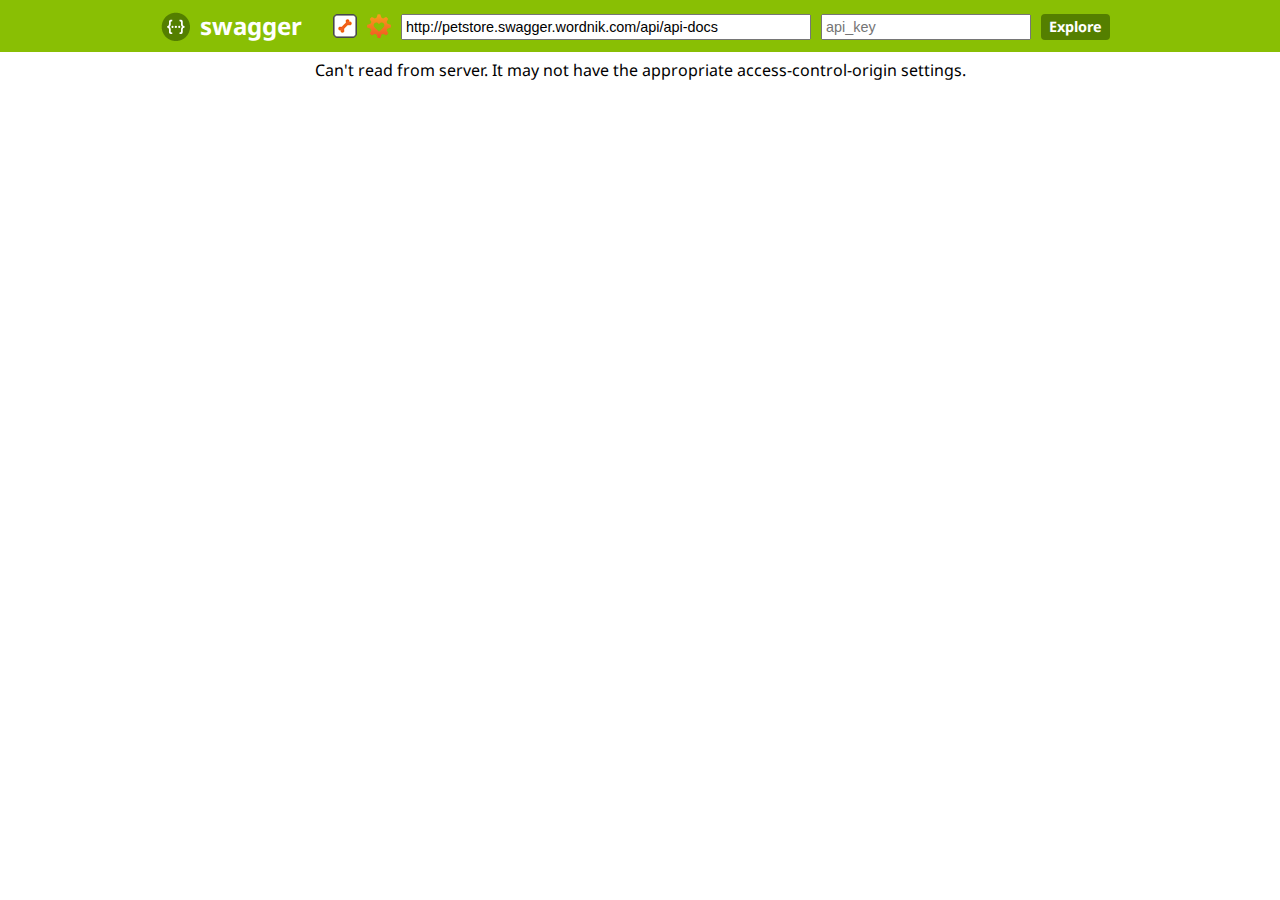
<file: src/main/webapp/bower_components/swagger-ui/dist/index.html>
<!DOCTYPE html>
<html>
<head>
  <title>Swagger UI</title>
  <link href='//fonts.googleapis.com/css?family=Droid+Sans:400,700' rel='stylesheet' type='text/css'/>
  <link href='css/reset.css' media='screen' rel='stylesheet' type='text/css'/>
  <link href='css/screen.css' media='screen' rel='stylesheet' type='text/css'/>
  <link href='css/reset.css' media='print' rel='stylesheet' type='text/css'/>
  <link href='css/screen.css' media='print' rel='stylesheet' type='text/css'/>
  <script type="text/javascript" src="lib/shred.bundle.js"></script>
  <script src='lib/jquery-1.8.0.min.js' type='text/javascript'></script>
  <script src='lib/jquery.slideto.min.js' type='text/javascript'></script>
  <script src='lib/jquery.wiggle.min.js' type='text/javascript'></script>
  <script src='lib/jquery.ba-bbq.min.js' type='text/javascript'></script>
  <script src='lib/handlebars-1.0.0.js' type='text/javascript'></script>
  <script src='lib/underscore-min.js' type='text/javascript'></script>
  <script src='lib/backbone-min.js' type='text/javascript'></script>
  <script src='lib/swagger.js' type='text/javascript'></script>
  <script src='swagger-ui.js' type='text/javascript'></script>
  <script src='lib/highlight.7.3.pack.js' type='text/javascript'></script>

  <!-- enabling this will enable oauth2 implicit scope support -->
  <script src='lib/swagger-oauth.js' type='text/javascript'></script>

  <script type="text/javascript">
    $(function () {
      window.swaggerUi = new SwaggerUi({
      url: "http://petstore.swagger.wordnik.com/api/api-docs",
      dom_id: "swagger-ui-container",
      supportedSubmitMethods: ['get', 'post', 'put', 'delete'],
      onComplete: function(swaggerApi, swaggerUi){
        log("Loaded SwaggerUI");

        if(typeof initOAuth == "function") {
          /*
          initOAuth({
            clientId: "your-client-id",
            realm: "your-realms",
            appName: "your-app-name"
          });
          */
        }
        $('pre code').each(function(i, e) {
          hljs.highlightBlock(e)
        });
      },
      onFailure: function(data) {
        log("Unable to Load SwaggerUI");
      },
      docExpansion: "none"
    });

    $('#input_apiKey').change(function() {
      var key = $('#input_apiKey')[0].value;
      log("key: " + key);
      if(key && key.trim() != "") {
        log("added key " + key);
        window.authorizations.add("key", new ApiKeyAuthorization("api_key", key, "query"));
      }
    })
    window.swaggerUi.load();
  });
  </script>
</head>

<body class="swagger-section">
<div id='header'>
  <div class="swagger-ui-wrap">
    <a id="logo" href="http://swagger.wordnik.com">swagger</a>
    <form id='api_selector'>
      <div class='input icon-btn'>
        <img id="show-pet-store-icon" src="images/pet_store_api.png" title="Show Swagger Petstore Example Apis">
      </div>
      <div class='input icon-btn'>
        <img id="show-wordnik-dev-icon" src="images/wordnik_api.png" title="Show Wordnik Developer Apis">
      </div>
      <div class='input'><input placeholder="http://example.com/api" id="input_baseUrl" name="baseUrl" type="text"/></div>
      <div class='input'><input placeholder="api_key" id="input_apiKey" name="apiKey" type="text"/></div>
      <div class='input'><a id="explore" href="#">Explore</a></div>
    </form>
  </div>
</div>

<div id="message-bar" class="swagger-ui-wrap">&nbsp;</div>
<div id="swagger-ui-container" class="swagger-ui-wrap"></div>
</body>
</html>
</file>
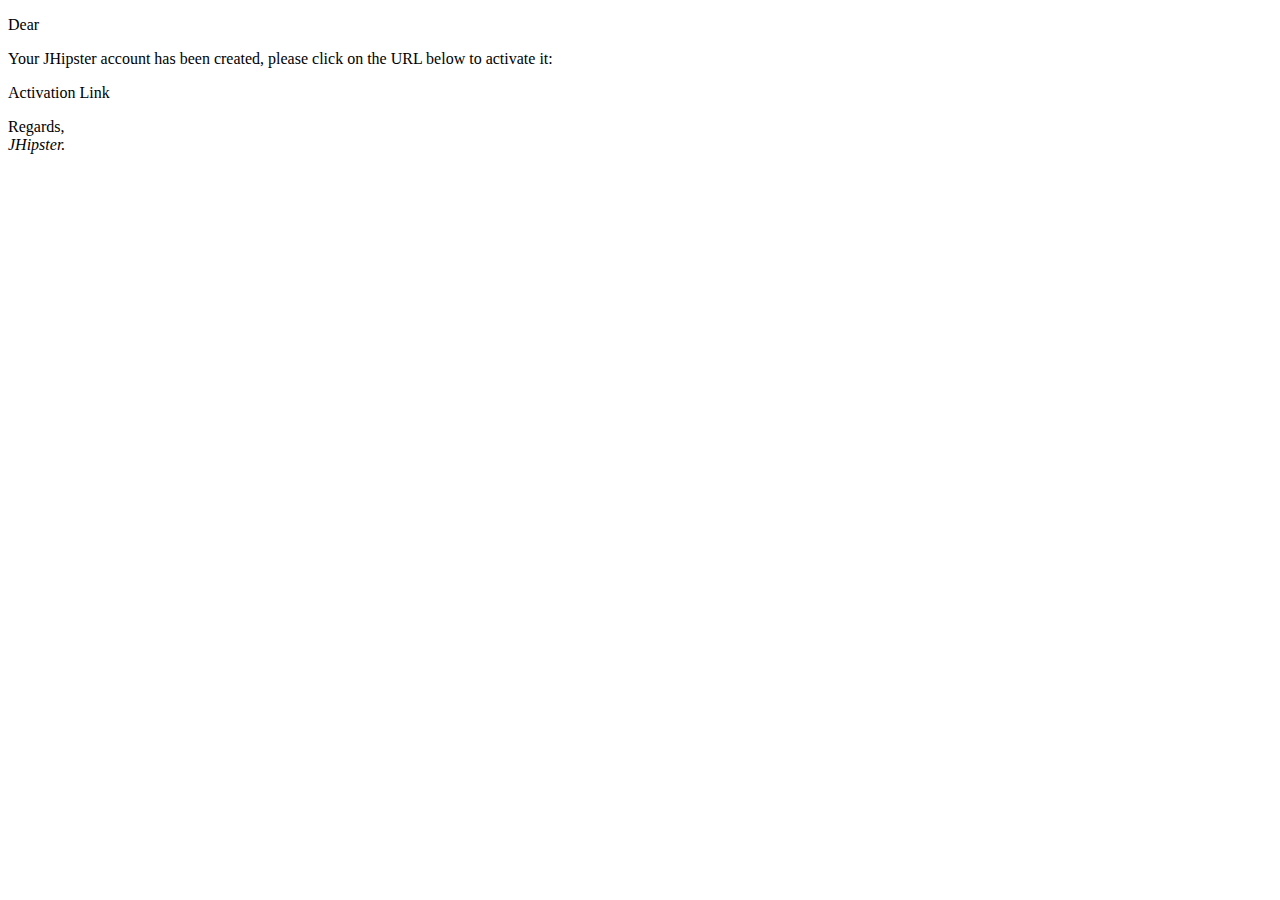
<file: src/resources/mails/activationEmail.html>
<!DOCTYPE html>
<html xmlns:th="http://www.thymeleaf.org">
    <head>
        <title th:text="#{email.activation.title}">JHipster activation</title>
        <meta http-equiv="Content-Type" content="text/html; charset=UTF-8" />
    </head>
    <body>
        <p th:text="#{email.activation.greeting(${user.login})}">
            Dear
        </p>
        <p th:text="#{email.activation.text1}">
            Your JHipster account has been created, please click on the URL below to activate it:
        </p>
        <p>
            <a th:href="@{|${baseUrl}/#/activate?key=${user.activationKey}|}"
               th:text="|${user.login}|">Activation Link</a>
        </p>
        <p>
            <span th:text="#{email.activation.text2}">Regards, </span>
            <br/>
            <em th:text="#{email.signature}">JHipster.</em>
        </p>
    </body>
</html>
</file>
<file: src/main/webapp/bower_components/swagger-ui/dist/css/screen.css>
/* Original style from softwaremaniacs.org (c) Ivan Sagalaev <Maniac@SoftwareManiacs.Org> */
.swagger-section pre code {
  display: block;
  padding: 0.5em;
  background: #F0F0F0;
}
.swagger-section pre code,
.swagger-section pre .subst,
.swagger-section pre .tag .title,
.swagger-section pre .lisp .title,
.swagger-section pre .clojure .built_in,
.swagger-section pre .nginx .title {
  color: black;
}
.swagger-section pre .string,
.swagger-section pre .title,
.swagger-section pre .constant,
.swagger-section pre .parent,
.swagger-section pre .tag .value,
.swagger-section pre .rules .value,
.swagger-section pre .rules .value .number,
.swagger-section pre .preprocessor,
.swagger-section pre .ruby .symbol,
.swagger-section pre .ruby .symbol .string,
.swagger-section pre .aggregate,
.swagger-section pre .template_tag,
.swagger-section pre .django .variable,
.swagger-section pre .smalltalk .class,
.swagger-section pre .addition,
.swagger-section pre .flow,
.swagger-section pre .stream,
.swagger-section pre .bash .variable,
.swagger-section pre .apache .tag,
.swagger-section pre .apache .cbracket,
.swagger-section pre .tex .command,
.swagger-section pre .tex .special,
.swagger-section pre .erlang_repl .function_or_atom,
.swagger-section pre .markdown .header {
  color: #800;
}
.swagger-section pre .comment,
.swagger-section pre .annotation,
.swagger-section pre .template_comment,
.swagger-section pre .diff .header,
.swagger-section pre .chunk,
.swagger-section pre .markdown .blockquote {
  color: #888;
}
.swagger-section pre .number,
.swagger-section pre .date,
.swagger-section pre .regexp,
.swagger-section pre .literal,
.swagger-section pre .smalltalk .symbol,
.swagger-section pre .smalltalk .char,
.swagger-section pre .go .constant,
.swagger-section pre .change,
.swagger-section pre .markdown .bullet,
.swagger-section pre .markdown .link_url {
  color: #080;
}
.swagger-section pre .label,
.swagger-section pre .javadoc,
.swagger-section pre .ruby .string,
.swagger-section pre .decorator,
.swagger-section pre .filter .argument,
.swagger-section pre .localvars,
.swagger-section pre .array,
.swagger-section pre .attr_selector,
.swagger-section pre .important,
.swagger-section pre .pseudo,
.swagger-section pre .pi,
.swagger-section pre .doctype,
.swagger-section pre .deletion,
.swagger-section pre .envvar,
.swagger-section pre .shebang,
.swagger-section pre .apache .sqbracket,
.swagger-section pre .nginx .built_in,
.swagger-section pre .tex .formula,
.swagger-section pre .erlang_repl .reserved,
.swagger-section pre .prompt,
.swagger-section pre .markdown .link_label,
.swagger-section pre .vhdl .attribute,
.swagger-section pre .clojure .attribute,
.swagger-section pre .coffeescript .property {
  color: #8888ff;
}
.swagger-section pre .keyword,
.swagger-section pre .id,
.swagger-section pre .phpdoc,
.swagger-section pre .title,
.swagger-section pre .built_in,
.swagger-section pre .aggregate,
.swagger-section pre .css .tag,
.swagger-section pre .javadoctag,
.swagger-section pre .phpdoc,
.swagger-section pre .yardoctag,
.swagger-section pre .smalltalk .class,
.swagger-section pre .winutils,
.swagger-section pre .bash .variable,
.swagger-section pre .apache .tag,
.swagger-section pre .go .typename,
.swagger-section pre .tex .command,
.swagger-section pre .markdown .strong,
.swagger-section pre .request,
.swagger-section pre .status {
  font-weight: bold;
}
.swagger-section pre .markdown .emphasis {
  font-style: italic;
}
.swagger-section pre .nginx .built_in {
  font-weight: normal;
}
.swagger-section pre .coffeescript .javascript,
.swagger-section pre .javascript .xml,
.swagger-section pre .tex .formula,
.swagger-section pre .xml .javascript,
.swagger-section pre .xml .vbscript,
.swagger-section pre .xml .css,
.swagger-section pre .xml .cdata {
  opacity: 0.5;
}
.swagger-section .swagger-ui-wrap {
  line-height: 1;
  font-family: "Droid Sans", sans-serif;
  max-width: 960px;
  margin-left: auto;
  margin-right: auto;
}
.swagger-section .swagger-ui-wrap b,
.swagger-section .swagger-ui-wrap strong {
  font-family: "Droid Sans", sans-serif;
  font-weight: bold;
}
.swagger-section .swagger-ui-wrap q,
.swagger-section .swagger-ui-wrap blockquote {
  quotes: none;
}
.swagger-section .swagger-ui-wrap p {
  line-height: 1.4em;
  padding: 0 0 10px;
  color: #333333;
}
.swagger-section .swagger-ui-wrap q:before,
.swagger-section .swagger-ui-wrap q:after,
.swagger-section .swagger-ui-wrap blockquote:before,
.swagger-section .swagger-ui-wrap blockquote:after {
  content: none;
}
.swagger-section .swagger-ui-wrap .heading_with_menu h1,
.swagger-section .swagger-ui-wrap .heading_with_menu h2,
.swagger-section .swagger-ui-wrap .heading_with_menu h3,
.swagger-section .swagger-ui-wrap .heading_with_menu h4,
.swagger-section .swagger-ui-wrap .heading_with_menu h5,
.swagger-section .swagger-ui-wrap .heading_with_menu h6 {
  display: block;
  clear: none;
  float: left;
  -moz-box-sizing: border-box;
  -webkit-box-sizing: border-box;
  -ms-box-sizing: border-box;
  box-sizing: border-box;
  width: 60%;
}
.swagger-section .swagger-ui-wrap table {
  border-collapse: collapse;
  border-spacing: 0;
}
.swagger-section .swagger-ui-wrap table thead tr th {
  padding: 5px;
  font-size: 0.9em;
  color: #666666;
  border-bottom: 1px solid #999999;
}
.swagger-section .swagger-ui-wrap table tbody tr:last-child td {
  border-bottom: none;
}
.swagger-section .swagger-ui-wrap table tbody tr.offset {
  background-color: #f0f0f0;
}
.swagger-section .swagger-ui-wrap table tbody tr td {
  padding: 6px;
  font-size: 0.9em;
  border-bottom: 1px solid #cccccc;
  vertical-align: top;
  line-height: 1.3em;
}
.swagger-section .swagger-ui-wrap ol {
  margin: 0px 0 10px;
  padding: 0 0 0 18px;
  list-style-type: decimal;
}
.swagger-section .swagger-ui-wrap ol li {
  padding: 5px 0px;
  font-size: 0.9em;
  color: #333333;
}
.swagger-section .swagger-ui-wrap ol,
.swagger-section .swagger-ui-wrap ul {
  list-style: none;
}
.swagger-section .swagger-ui-wrap h1 a,
.swagger-section .swagger-ui-wrap h2 a,
.swagger-section .swagger-ui-wrap h3 a,
.swagger-section .swagger-ui-wrap h4 a,
.swagger-section .swagger-ui-wrap h5 a,
.swagger-section .swagger-ui-wrap h6 a {
  text-decoration: none;
}
.swagger-section .swagger-ui-wrap h1 a:hover,
.swagger-section .swagger-ui-wrap h2 a:hover,
.swagger-section .swagger-ui-wrap h3 a:hover,
.swagger-section .swagger-ui-wrap h4 a:hover,
.swagger-section .swagger-ui-wrap h5 a:hover,
.swagger-section .swagger-ui-wrap h6 a:hover {
  text-decoration: underline;
}
.swagger-section .swagger-ui-wrap h1 span.divider,
.swagger-section .swagger-ui-wrap h2 span.divider,
.swagger-section .swagger-ui-wrap h3 span.divider,
.swagger-section .swagger-ui-wrap h4 span.divider,
.swagger-section .swagger-ui-wrap h5 span.divider,
.swagger-section .swagger-ui-wrap h6 span.divider {
  color: #aaaaaa;
}
.swagger-section .swagger-ui-wrap a {
  color: #547f00;
}
.swagger-section .swagger-ui-wrap a img {
  border: none;
}
.swagger-section .swagger-ui-wrap article,
.swagger-section .swagger-ui-wrap aside,
.swagger-section .swagger-ui-wrap details,
.swagger-section .swagger-ui-wrap figcaption,
.swagger-section .swagger-ui-wrap figure,
.swagger-section .swagger-ui-wrap footer,
.swagger-section .swagger-ui-wrap header,
.swagger-section .swagger-ui-wrap hgroup,
.swagger-section .swagger-ui-wrap menu,
.swagger-section .swagger-ui-wrap nav,
.swagger-section .swagger-ui-wrap section,
.swagger-section .swagger-ui-wrap summary {
  display: block;
}
.swagger-section .swagger-ui-wrap pre {
  font-family: "Anonymous Pro", "Menlo", "Consolas", "Bitstream Vera Sans Mono", "Courier New", monospace;
  background-color: #fcf6db;
  border: 1px solid #e5e0c6;
  padding: 10px;
}
.swagger-section .swagger-ui-wrap pre code {
  line-height: 1.6em;
  background: none;
}
.swagger-section .swagger-ui-wrap .content > .content-type > div > label {
  clear: both;
  display: block;
  color: #0F6AB4;
  font-size: 1.1em;
  margin: 0;
  padding: 15px 0 5px;
}
.swagger-section .swagger-ui-wrap .content pre {
  font-size: 12px;
  margin-top: 5px;
  padding: 5px;
}
.swagger-section .swagger-ui-wrap .icon-btn {
  cursor: pointer;
}
.swagger-section .swagger-ui-wrap .info_title {
  padding-bottom: 10px;
  font-weight: bold;
  font-size: 25px;
}
.swagger-section .swagger-ui-wrap p.big,
.swagger-section .swagger-ui-wrap div.big p {
  font-size: 1em;
  margin-bottom: 10px;
}
.swagger-section .swagger-ui-wrap form.fullwidth ol li.string input,
.swagger-section .swagger-ui-wrap form.fullwidth ol li.url input,
.swagger-section .swagger-ui-wrap form.fullwidth ol li.text textarea,
.swagger-section .swagger-ui-wrap form.fullwidth ol li.numeric input {
  width: 500px !important;
}
.swagger-section .swagger-ui-wrap .info_license {
  padding-bottom: 5px;
}
.swagger-section .swagger-ui-wrap .info_tos {
  padding-bottom: 5px;
}
.swagger-section .swagger-ui-wrap .message-fail {
  color: #cc0000;
}
.swagger-section .swagger-ui-wrap .info_contact {
  padding-bottom: 5px;
}
.swagger-section .swagger-ui-wrap .info_description {
  padding-bottom: 10px;
  font-size: 15px;
}
.swagger-section .swagger-ui-wrap .markdown ol li,
.swagger-section .swagger-ui-wrap .markdown ul li {
  padding: 3px 0px;
  line-height: 1.4em;
  color: #333333;
}
.swagger-section .swagger-ui-wrap form.formtastic fieldset.inputs ol li.string input,
.swagger-section .swagger-ui-wrap form.formtastic fieldset.inputs ol li.url input,
.swagger-section .swagger-ui-wrap form.formtastic fieldset.inputs ol li.numeric input {
  display: block;
  padding: 4px;
  width: auto;
  clear: both;
}
.swagger-section .swagger-ui-wrap form.formtastic fieldset.inputs ol li.string input.title,
.swagger-section .swagger-ui-wrap form.formtastic fieldset.inputs ol li.url input.title,
.swagger-section .swagger-ui-wrap form.formtastic fieldset.inputs ol li.numeric input.title {
  font-size: 1.3em;
}
.swagger-section .swagger-ui-wrap table.fullwidth {
  width: 100%;
}
.swagger-section .swagger-ui-wrap .model-signature {
  font-family: "Droid Sans", sans-serif;
  font-size: 1em;
  line-height: 1.5em;
}
.swagger-section .swagger-ui-wrap .model-signature .signature-nav a {
  text-decoration: none;
  color: #AAA;
}
.swagger-section .swagger-ui-wrap .model-signature .signature-nav a:hover {
  text-decoration: underline;
  color: black;
}
.swagger-section .swagger-ui-wrap .model-signature .signature-nav .selected {
  color: black;
  text-decoration: none;
}
.swagger-section .swagger-ui-wrap .model-signature .propType {
  color: #5555aa;
}
.swagger-section .swagger-ui-wrap .model-signature pre:hover {
  background-color: #ffffdd;
}
.swagger-section .swagger-ui-wrap .model-signature pre {
  font-size: .85em;
  line-height: 1.2em;
  overflow: auto;
  max-height: 200px;
  cursor: pointer;
}
.swagger-section .swagger-ui-wrap .model-signature ul.signature-nav {
  display: block;
  margin: 0;
  padding: 0;
}
.swagger-section .swagger-ui-wrap .model-signature ul.signature-nav li:last-child {
  padding-right: 0;
  border-right: none;
}
.swagger-section .swagger-ui-wrap .model-signature ul.signature-nav li {
  float: left;
  margin: 0 5px 5px 0;
  padding: 2px 5px 2px 0;
  border-right: 1px solid #ddd;
}
.swagger-section .swagger-ui-wrap .model-signature .propOpt {
  color: #555;
}
.swagger-section .swagger-ui-wrap .model-signature .snippet small {
  font-size: 0.75em;
}
.swagger-section .swagger-ui-wrap .model-signature .propOptKey {
  font-style: italic;
}
.swagger-section .swagger-ui-wrap .model-signature .description .strong {
  font-weight: bold;
  color: #000;
  font-size: .9em;
}
.swagger-section .swagger-ui-wrap .model-signature .description div {
  font-size: 0.9em;
  line-height: 1.5em;
  margin-left: 1em;
}
.swagger-section .swagger-ui-wrap .model-signature .description .stronger {
  font-weight: bold;
  color: #000;
}
.swagger-section .swagger-ui-wrap .model-signature .propName {
  font-weight: bold;
}
.swagger-section .swagger-ui-wrap .model-signature .signature-container {
  clear: both;
}
.swagger-section .swagger-ui-wrap .body-textarea {
  width: 300px;
  height: 100px;
  border: 1px solid #aaa;
}
.swagger-section .swagger-ui-wrap .markdown p code,
.swagger-section .swagger-ui-wrap .markdown li code {
  font-family: "Anonymous Pro", "Menlo", "Consolas", "Bitstream Vera Sans Mono", "Courier New", monospace;
  background-color: #f0f0f0;
  color: black;
  padding: 1px 3px;
}
.swagger-section .swagger-ui-wrap .required {
  font-weight: bold;
}
.swagger-section .swagger-ui-wrap input.parameter {
  width: 300px;
  border: 1px solid #aaa;
}
.swagger-section .swagger-ui-wrap h1 {
  color: black;
  font-size: 1.5em;
  line-height: 1.3em;
  padding: 10px 0 10px 0;
  font-family: "Droid Sans", sans-serif;
  font-weight: bold;
}
.swagger-section .swagger-ui-wrap .heading_with_menu {
  float: none;
  clear: both;
  overflow: hidden;
  display: block;
}
.swagger-section .swagger-ui-wrap .heading_with_menu ul {
  display: block;
  clear: none;
  float: right;
  -moz-box-sizing: border-box;
  -webkit-box-sizing: border-box;
  -ms-box-sizing: border-box;
  box-sizing: border-box;
  margin-top: 10px;
}
.swagger-section .swagger-ui-wrap h2 {
  color: black;
  font-size: 1.3em;
  padding: 10px 0 10px 0;
}
.swagger-section .swagger-ui-wrap h2 a {
  color: black;
}
.swagger-section .swagger-ui-wrap h2 span.sub {
  font-size: 0.7em;
  color: #999999;
  font-style: italic;
}
.swagger-section .swagger-ui-wrap h2 span.sub a {
  color: #777777;
}
.swagger-section .swagger-ui-wrap span.weak {
  color: #666666;
}
.swagger-section .swagger-ui-wrap .message-success {
  color: #89BF04;
}
.swagger-section .swagger-ui-wrap caption,
.swagger-section .swagger-ui-wrap th,
.swagger-section .swagger-ui-wrap td {
  text-align: left;
  font-weight: normal;
  vertical-align: middle;
}
.swagger-section .swagger-ui-wrap .code {
  font-family: "Anonymous Pro", "Menlo", "Consolas", "Bitstream Vera Sans Mono", "Courier New", monospace;
}
.swagger-section .swagger-ui-wrap form.formtastic fieldset.inputs ol li.text textarea {
  font-family: "Droid Sans", sans-serif;
  height: 250px;
  padding: 4px;
  display: block;
  clear: both;
}
.swagger-section .swagger-ui-wrap form.formtastic fieldset.inputs ol li.select select {
  display: block;
  clear: both;
}
.swagger-section .swagger-ui-wrap form.formtastic fieldset.inputs ol li.boolean {
  float: none;
  clear: both;
  overflow: hidden;
  display: block;
}
.swagger-section .swagger-ui-wrap form.formtastic fieldset.inputs ol li.boolean label {
  display: block;
  float: left;
  clear: none;
  margin: 0;
  padding: 0;
}
.swagger-section .swagger-ui-wrap form.formtastic fieldset.inputs ol li.boolean input {
  display: block;
  float: left;
  clear: none;
  margin: 0 5px 0 0;
}
.swagger-section .swagger-ui-wrap form.formtastic fieldset.inputs ol li.required label {
  color: black;
}
.swagger-section .swagger-ui-wrap form.formtastic fieldset.inputs ol li label {
  display: block;
  clear: both;
  width: auto;
  padding: 0 0 3px;
  color: #666666;
}
.swagger-section .swagger-ui-wrap form.formtastic fieldset.inputs ol li label abbr {
  padding-left: 3px;
  color: #888888;
}
.swagger-section .swagger-ui-wrap form.formtastic fieldset.inputs ol li p.inline-hints {
  margin-left: 0;
  font-style: italic;
  font-size: 0.9em;
  margin: 0;
}
.swagger-section .swagger-ui-wrap form.formtastic fieldset.buttons {
  margin: 0;
  padding: 0;
}
.swagger-section .swagger-ui-wrap span.blank,
.swagger-section .swagger-ui-wrap span.empty {
  color: #888888;
  font-style: italic;
}
.swagger-section .swagger-ui-wrap .markdown h3 {
  color: #547f00;
}
.swagger-section .swagger-ui-wrap .markdown h4 {
  color: #666666;
}
.swagger-section .swagger-ui-wrap .markdown pre {
  font-family: "Anonymous Pro", "Menlo", "Consolas", "Bitstream Vera Sans Mono", "Courier New", monospace;
  background-color: #fcf6db;
  border: 1px solid #e5e0c6;
  padding: 10px;
  margin: 0 0 10px 0;
}
.swagger-section .swagger-ui-wrap .markdown pre code {
  line-height: 1.6em;
}
.swagger-section .swagger-ui-wrap div.gist {
  margin: 20px 0 25px 0 !important;
}
.swagger-section .swagger-ui-wrap ul#resources {
  font-family: "Droid Sans", sans-serif;
  font-size: 0.9em;
}
.swagger-section .swagger-ui-wrap ul#resources li.resource {
  border-bottom: 1px solid #dddddd;
}
.swagger-section .swagger-ui-wrap ul#resources li.resource:hover div.heading h2 a,
.swagger-section .swagger-ui-wrap ul#resources li.resource.active div.heading h2 a {
  color: black;
}
.swagger-section .swagger-ui-wrap ul#resources li.resource:hover div.heading ul.options li a,
.swagger-section .swagger-ui-wrap ul#resources li.resource.active div.heading ul.options li a {
  color: #555555;
}
.swagger-section .swagger-ui-wrap ul#resources li.resource:last-child {
  border-bottom: none;
}
.swagger-section .swagger-ui-wrap ul#resources li.resource div.heading {
  border: 1px solid transparent;
  float: none;
  clear: both;
  overflow: hidden;
  display: block;
}
.swagger-section .swagger-ui-wrap ul#resources li.resource div.heading ul.options {
  overflow: hidden;
  padding: 0;
  display: block;
  clear: none;
  float: right;
  margin: 14px 10px 0 0;
}
.swagger-section .swagger-ui-wrap ul#resources li.resource div.heading ul.options li {
  float: left;
  clear: none;
  margin: 0;
  padding: 2px 10px;
  border-right: 1px solid #dddddd;
  color: #666666;
  font-size: 0.9em;
}
.swagger-section .swagger-ui-wrap ul#resources li.resource div.heading ul.options li a {
  color: #aaaaaa;
  text-decoration: none;
}
.swagger-section .swagger-ui-wrap ul#resources li.resource div.heading ul.options li a:hover {
  text-decoration: underline;
  color: black;
}
.swagger-section .swagger-ui-wrap ul#resources li.resource div.heading ul.options li a:hover,
.swagger-section .swagger-ui-wrap ul#resources li.resource div.heading ul.options li a:active,
.swagger-section .swagger-ui-wrap ul#resources li.resource div.heading ul.options li a.active {
  text-decoration: underline;
}
.swagger-section .swagger-ui-wrap ul#resources li.resource div.heading ul.options li:first-child,
.swagger-section .swagger-ui-wrap ul#resources li.resource div.heading ul.options li.first {
  padding-left: 0;
}
.swagger-section .swagger-ui-wrap ul#resources li.resource div.heading ul.options li:last-child,
.swagger-section .swagger-ui-wrap ul#resources li.resource div.heading ul.options li.last {
  padding-right: 0;
  border-right: none;
}
.swagger-section .swagger-ui-wrap ul#resources li.resource div.heading ul.options:first-child,
.swagger-section .swagger-ui-wrap ul#resources li.resource div.heading ul.options.first {
  padding-left: 0;
}
.swagger-section .swagger-ui-wrap ul#resources li.resource div.heading h2 {
  color: #999999;
  padding-left: 0;
  display: block;
  clear: none;
  float: left;
  font-family: "Droid Sans", sans-serif;
  font-weight: bold;
}
.swagger-section .swagger-ui-wrap ul#resources li.resource div.heading h2 a {
  color: #999999;
}
.swagger-section .swagger-ui-wrap ul#resources li.resource div.heading h2 a:hover {
  color: black;
}
.swagger-section .swagger-ui-wrap ul#resources li.resource ul.endpoints li.endpoint ul.operations li.operation {
  float: none;
  clear: both;
  overflow: hidden;
  display: block;
  margin: 0 0 10px;
  padding: 0;
}
.swagger-section .swagger-ui-wrap ul#resources li.resource ul.endpoints li.endpoint ul.operations li.operation div.heading {
  float: none;
  clear: both;
  overflow: hidden;
  display: block;
  margin: 0;
  padding: 0;
}
.swagger-section .swagger-ui-wrap ul#resources li.resource ul.endpoints li.endpoint ul.operations li.operation div.heading h3 {
  display: block;
  clear: none;
  float: left;
  width: auto;
  margin: 0;
  padding: 0;
  line-height: 1.1em;
  color: black;
}
.swagger-section .swagger-ui-wrap ul#resources li.resource ul.endpoints li.endpoint ul.operations li.operation div.heading h3 span.path {
  padding-left: 10px;
}
.swagger-section .swagger-ui-wrap ul#resources li.resource ul.endpoints li.endpoint ul.operations li.operation div.heading h3 span.path a {
  color: black;
  text-decoration: none;
}
.swagger-section .swagger-ui-wrap ul#resources li.resource ul.endpoints li.endpoint ul.operations li.operation div.heading h3 span.path a:hover {
  text-decoration: underline;
}
.swagger-section .swagger-ui-wrap ul#resources li.resource ul.endpoints li.endpoint ul.operations li.operation div.heading h3 span.http_method a {
  text-transform: uppercase;
  text-decoration: none;
  color: white;
  display: inline-block;
  width: 50px;
  font-size: 0.7em;
  text-align: center;
  padding: 7px 0 4px;
  -moz-border-radius: 2px;
  -webkit-border-radius: 2px;
  -o-border-radius: 2px;
  -ms-border-radius: 2px;
  -khtml-border-radius: 2px;
  border-radius: 2px;
}
.swagger-section .swagger-ui-wrap ul#resources li.resource ul.endpoints li.endpoint ul.operations li.operation div.heading h3 span {
  margin: 0;
  padding: 0;
}
.swagger-section .swagger-ui-wrap ul#resources li.resource ul.endpoints li.endpoint ul.operations li.operation div.heading ul.options {
  overflow: hidden;
  padding: 0;
  display: block;
  clear: none;
  float: right;
  margin: 6px 10px 0 0;
}
.swagger-section .swagger-ui-wrap ul#resources li.resource ul.endpoints li.endpoint ul.operations li.operation div.heading ul.options li {
  float: left;
  clear: none;
  margin: 0;
  padding: 2px 10px;
  font-size: 0.9em;
}
.swagger-section .swagger-ui-wrap ul#resources li.resource ul.endpoints li.endpoint ul.operations li.operation div.heading ul.options li a {
  text-decoration: none;
}
.swagger-section .swagger-ui-wrap ul#resources li.resource ul.endpoints li.endpoint ul.operations li.operation div.heading ul.options li.access {
  color: black;
}
.swagger-section .swagger-ui-wrap ul#resources li.resource ul.endpoints li.endpoint ul.operations li.operation div.content {
  border-top: none;
  padding: 10px;
  -moz-border-radius-bottomleft: 6px;
  -webkit-border-bottom-left-radius: 6px;
  -o-border-bottom-left-radius: 6px;
  -ms-border-bottom-left-radius: 6px;
  -khtml-border-bottom-left-radius: 6px;
  border-bottom-left-radius: 6px;
  -moz-border-radius-bottomright: 6px;
  -webkit-border-bottom-right-radius: 6px;
  -o-border-bottom-right-radius: 6px;
  -ms-border-bottom-right-radius: 6px;
  -khtml-border-bottom-right-radius: 6px;
  border-bottom-right-radius: 6px;
  margin: 0 0 20px;
}
.swagger-section .swagger-ui-wrap ul#resources li.resource ul.endpoints li.endpoint ul.operations li.operation div.content h4 {
  font-size: 1.1em;
  margin: 0;
  padding: 15px 0 5px;
}
.swagger-section .swagger-ui-wrap ul#resources li.resource ul.endpoints li.endpoint ul.operations li.operation div.content div.sandbox_header {
  float: none;
  clear: both;
  overflow: hidden;
  display: block;
}
.swagger-section .swagger-ui-wrap ul#resources li.resource ul.endpoints li.endpoint ul.operations li.operation div.content div.sandbox_header a {
  padding: 4px 0 0 10px;
  display: inline-block;
  font-size: 0.9em;
}
.swagger-section .swagger-ui-wrap ul#resources li.resource ul.endpoints li.endpoint ul.operations li.operation div.content div.sandbox_header img {
  display: block;
  clear: none;
  float: right;
}
.swagger-section .swagger-ui-wrap ul#resources li.resource ul.endpoints li.endpoint ul.operations li.operation div.content div.sandbox_header input.submit {
  display: block;
  clear: none;
  float: left;
  padding: 6px 8px;
}
.swagger-section .swagger-ui-wrap ul#resources li.resource ul.endpoints li.endpoint ul.operations li.operation div.content form input[type='text'].error {
  outline: 2px solid black;
  outline-color: #cc0000;
}
.swagger-section .swagger-ui-wrap ul#resources li.resource ul.endpoints li.endpoint ul.operations li.operation div.content div.response div.block pre {
  font-family: "Anonymous Pro", "Menlo", "Consolas", "Bitstream Vera Sans Mono", "Courier New", monospace;
  padding: 10px;
  font-size: 0.9em;
  max-height: 400px;
  overflow-y: auto;
}
.swagger-section .swagger-ui-wrap ul#resources li.resource ul.endpoints li.endpoint ul.operations li.operation.put div.heading {
  background-color: #f9f2e9;
  border: 1px solid #f0e0ca;
}
.swagger-section .swagger-ui-wrap ul#resources li.resource ul.endpoints li.endpoint ul.operations li.operation.put div.heading h3 span.http_method a {
  background-color: #c5862b;
}
.swagger-section .swagger-ui-wrap ul#resources li.resource ul.endpoints li.endpoint ul.operations li.operation.put div.heading ul.options li {
  border-right: 1px solid #dddddd;
  border-right-color: #f0e0ca;
  color: #c5862b;
}
.swagger-section .swagger-ui-wrap ul#resources li.resource ul.endpoints li.endpoint ul.operations li.operation.put div.heading ul.options li a {
  color: #c5862b;
}
.swagger-section .swagger-ui-wrap ul#resources li.resource ul.endpoints li.endpoint ul.operations li.operation.put div.content {
  background-color: #faf5ee;
  border: 1px solid #f0e0ca;
}
.swagger-section .swagger-ui-wrap ul#resources li.resource ul.endpoints li.endpoint ul.operations li.operation.put div.content h4 {
  color: #c5862b;
}
.swagger-section .swagger-ui-wrap ul#resources li.resource ul.endpoints li.endpoint ul.operations li.operation.put div.content div.sandbox_header a {
  color: #dcb67f;
}
.swagger-section .swagger-ui-wrap ul#resources li.resource ul.endpoints li.endpoint ul.operations li.operation.head div.heading {
  background-color: #fcffcd;
  border: 1px solid black;
  border-color: #ffd20f;
}
.swagger-section .swagger-ui-wrap ul#resources li.resource ul.endpoints li.endpoint ul.operations li.operation.head div.heading h3 span.http_method a {
  text-transform: uppercase;
  background-color: #ffd20f;
}
.swagger-section .swagger-ui-wrap ul#resources li.resource ul.endpoints li.endpoint ul.operations li.operation.head div.heading ul.options li {
  border-right: 1px solid #dddddd;
  border-right-color: #ffd20f;
  color: #ffd20f;
}
.swagger-section .swagger-ui-wrap ul#resources li.resource ul.endpoints li.endpoint ul.operations li.operation.head div.heading ul.options li a {
  color: #ffd20f;
}
.swagger-section .swagger-ui-wrap ul#resources li.resource ul.endpoints li.endpoint ul.operations li.operation.head div.content {
  background-color: #fcffcd;
  border: 1px solid black;
  border-color: #ffd20f;
}
.swagger-section .swagger-ui-wrap ul#resources li.resource ul.endpoints li.endpoint ul.operations li.operation.head div.content h4 {
  color: #ffd20f;
}
.swagger-section .swagger-ui-wrap ul#resources li.resource ul.endpoints li.endpoint ul.operations li.operation.head div.content div.sandbox_header a {
  color: #6fc992;
}
.swagger-section .swagger-ui-wrap ul#resources li.resource ul.endpoints li.endpoint ul.operations li.operation.delete div.heading {
  background-color: #f5e8e8;
  border: 1px solid #e8c6c7;
}
.swagger-section .swagger-ui-wrap ul#resources li.resource ul.endpoints li.endpoint ul.operations li.operation.delete div.heading h3 span.http_method a {
  text-transform: uppercase;
  background-color: #a41e22;
}
.swagger-section .swagger-ui-wrap ul#resources li.resource ul.endpoints li.endpoint ul.operations li.operation.delete div.heading ul.options li {
  border-right: 1px solid #dddddd;
  border-right-color: #e8c6c7;
  color: #a41e22;
}
.swagger-section .swagger-ui-wrap ul#resources li.resource ul.endpoints li.endpoint ul.operations li.operation.delete div.heading ul.options li a {
  color: #a41e22;
}
.swagger-section .swagger-ui-wrap ul#resources li.resource ul.endpoints li.endpoint ul.operations li.operation.delete div.content {
  background-color: #f7eded;
  border: 1px solid #e8c6c7;
}
.swagger-section .swagger-ui-wrap ul#resources li.resource ul.endpoints li.endpoint ul.operations li.operation.delete div.content h4 {
  color: #a41e22;
}
.swagger-section .swagger-ui-wrap ul#resources li.resource ul.endpoints li.endpoint ul.operations li.operation.delete div.content div.sandbox_header a {
  color: #c8787a;
}
.swagger-section .swagger-ui-wrap ul#resources li.resource ul.endpoints li.endpoint ul.operations li.operation.post div.heading {
  background-color: #e7f6ec;
  border: 1px solid #c3e8d1;
}
.swagger-section .swagger-ui-wrap ul#resources li.resource ul.endpoints li.endpoint ul.operations li.operation.post div.heading h3 span.http_method a {
  background-color: #10a54a;
}
.swagger-section .swagger-ui-wrap ul#resources li.resource ul.endpoints li.endpoint ul.operations li.operation.post div.heading ul.options li {
  border-right: 1px solid #dddddd;
  border-right-color: #c3e8d1;
  color: #10a54a;
}
.swagger-section .swagger-ui-wrap ul#resources li.resource ul.endpoints li.endpoint ul.operations li.operation.post div.heading ul.options li a {
  color: #10a54a;
}
.swagger-section .swagger-ui-wrap ul#resources li.resource ul.endpoints li.endpoint ul.operations li.operation.post div.content {
  background-color: #ebf7f0;
  border: 1px solid #c3e8d1;
}
.swagger-section .swagger-ui-wrap ul#resources li.resource ul.endpoints li.endpoint ul.operations li.operation.post div.content h4 {
  color: #10a54a;
}
.swagger-section .swagger-ui-wrap ul#resources li.resource ul.endpoints li.endpoint ul.operations li.operation.post div.content div.sandbox_header a {
  color: #6fc992;
}
.swagger-section .swagger-ui-wrap ul#resources li.resource ul.endpoints li.endpoint ul.operations li.operation.patch div.heading {
  background-color: #FCE9E3;
  border: 1px solid #F5D5C3;
}
.swagger-section .swagger-ui-wrap ul#resources li.resource ul.endpoints li.endpoint ul.operations li.operation.patch div.heading h3 span.http_method a {
  background-color: #D38042;
}
.swagger-section .swagger-ui-wrap ul#resources li.resource ul.endpoints li.endpoint ul.operations li.operation.patch div.heading ul.options li {
  border-right: 1px solid #dddddd;
  border-right-color: #f0cecb;
  color: #D38042;
}
.swagger-section .swagger-ui-wrap ul#resources li.resource ul.endpoints li.endpoint ul.operations li.operation.patch div.heading ul.options li a {
  color: #D38042;
}
.swagger-section .swagger-ui-wrap ul#resources li.resource ul.endpoints li.endpoint ul.operations li.operation.patch div.content {
  background-color: #faf0ef;
  border: 1px solid #f0cecb;
}
.swagger-section .swagger-ui-wrap ul#resources li.resource ul.endpoints li.endpoint ul.operations li.operation.patch div.content h4 {
  color: #D38042;
}
.swagger-section .swagger-ui-wrap ul#resources li.resource ul.endpoints li.endpoint ul.operations li.operation.patch div.content div.sandbox_header a {
  color: #dcb67f;
}
.swagger-section .swagger-ui-wrap ul#resources li.resource ul.endpoints li.endpoint ul.operations li.operation.get div.heading {
  background-color: #e7f0f7;
  border: 1px solid #c3d9ec;
}
.swagger-section .swagger-ui-wrap ul#resources li.resource ul.endpoints li.endpoint ul.operations li.operation.get div.heading h3 span.http_method a {
  background-color: #0f6ab4;
}
.swagger-section .swagger-ui-wrap ul#resources li.resource ul.endpoints li.endpoint ul.operations li.operation.get div.heading ul.options li {
  border-right: 1px solid #dddddd;
  border-right-color: #c3d9ec;
  color: #0f6ab4;
}
.swagger-section .swagger-ui-wrap ul#resources li.resource ul.endpoints li.endpoint ul.operations li.operation.get div.heading ul.options li a {
  color: #0f6ab4;
}
.swagger-section .swagger-ui-wrap ul#resources li.resource ul.endpoints li.endpoint ul.operations li.operation.get div.content {
  background-color: #ebf3f9;
  border: 1px solid #c3d9ec;
}
.swagger-section .swagger-ui-wrap ul#resources li.resource ul.endpoints li.endpoint ul.operations li.operation.get div.content h4 {
  color: #0f6ab4;
}
.swagger-section .swagger-ui-wrap ul#resources li.resource ul.endpoints li.endpoint ul.operations li.operation.get div.content div.sandbox_header a {
  color: #6fa5d2;
}
.swagger-section .swagger-ui-wrap ul#resources li.resource ul.endpoints li.endpoint ul.operations li.operation.options div.heading {
  background-color: #e7f0f7;
  border: 1px solid #c3d9ec;
}
.swagger-section .swagger-ui-wrap ul#resources li.resource ul.endpoints li.endpoint ul.operations li.operation.options div.heading h3 span.http_method a {
  background-color: #0f6ab4;
}
.swagger-section .swagger-ui-wrap ul#resources li.resource ul.endpoints li.endpoint ul.operations li.operation.options div.heading ul.options li {
  border-right: 1px solid #dddddd;
  border-right-color: #c3d9ec;
  color: #0f6ab4;
}
.swagger-section .swagger-ui-wrap ul#resources li.resource ul.endpoints li.endpoint ul.operations li.operation.options div.heading ul.options li a {
  color: #0f6ab4;
}
.swagger-section .swagger-ui-wrap ul#resources li.resource ul.endpoints li.endpoint ul.operations li.operation.options div.content {
  background-color: #ebf3f9;
  border: 1px solid #c3d9ec;
}
.swagger-section .swagger-ui-wrap ul#resources li.resource ul.endpoints li.endpoint ul.operations li.operation.options div.content h4 {
  color: #0f6ab4;
}
.swagger-section .swagger-ui-wrap ul#resources li.resource ul.endpoints li.endpoint ul.operations li.operation.options div.content div.sandbox_header a {
  color: #6fa5d2;
}
.swagger-section .swagger-ui-wrap ul#resources li.resource ul.endpoints li.endpoint ul.operations li.operation.get div.content,
.swagger-section .swagger-ui-wrap ul#resources li.resource ul.endpoints li.endpoint ul.operations li.operation.post div.content,
.swagger-section .swagger-ui-wrap ul#resources li.resource ul.endpoints li.endpoint ul.operations li.operation.head div.content,
.swagger-section .swagger-ui-wrap ul#resources li.resource ul.endpoints li.endpoint ul.operations li.operation.put div.content,
.swagger-section .swagger-ui-wrap ul#resources li.resource ul.endpoints li.endpoint ul.operations li.operation.patch div.content,
.swagger-section .swagger-ui-wrap ul#resources li.resource ul.endpoints li.endpoint ul.operations li.operation.delete div.content {
  border-top: none;
}
.swagger-section .swagger-ui-wrap ul#resources li.resource ul.endpoints li.endpoint ul.operations li.operation.get div.heading ul.options li:last-child,
.swagger-section .swagger-ui-wrap ul#resources li.resource ul.endpoints li.endpoint ul.operations li.operation.post div.heading ul.options li:last-child,
.swagger-section .swagger-ui-wrap ul#resources li.resource ul.endpoints li.endpoint ul.operations li.operation.head div.heading ul.options li:last-child,
.swagger-section .swagger-ui-wrap ul#resources li.resource ul.endpoints li.endpoint ul.operations li.operation.put div.heading ul.options li:last-child,
.swagger-section .swagger-ui-wrap ul#resources li.resource ul.endpoints li.endpoint ul.operations li.operation.patch div.heading ul.options li:last-child,
.swagger-section .swagger-ui-wrap ul#resources li.resource ul.endpoints li.endpoint ul.operations li.operation.delete div.heading ul.options li:last-child,
.swagger-section .swagger-ui-wrap ul#resources li.resource ul.endpoints li.endpoint ul.operations li.operation.get div.heading ul.options li.last,
.swagger-section .swagger-ui-wrap ul#resources li.resource ul.endpoints li.endpoint ul.operations li.operation.post div.heading ul.options li.last,
.swagger-section .swagger-ui-wrap ul#resources li.resource ul.endpoints li.endpoint ul.operations li.operation.head div.heading ul.options li.last,
.swagger-section .swagger-ui-wrap ul#resources li.resource ul.endpoints li.endpoint ul.operations li.operation.put div.heading ul.options li.last,
.swagger-section .swagger-ui-wrap ul#resources li.resource ul.endpoints li.endpoint ul.operations li.operation.patch div.heading ul.options li.last,
.swagger-section .swagger-ui-wrap ul#resources li.resource ul.endpoints li.endpoint ul.operations li.operation.delete div.heading ul.options li.last {
  padding-right: 0;
  border-right: none;
}
.swagger-section .swagger-ui-wrap ul#resources li.resource ul.endpoints li.endpoint ul.operations ul.options li a:hover,
.swagger-section .swagger-ui-wrap ul#resources li.resource ul.endpoints li.endpoint ul.operations ul.options li a:active,
.swagger-section .swagger-ui-wrap ul#resources li.resource ul.endpoints li.endpoint ul.operations ul.options li a.active {
  text-decoration: underline;
}
.swagger-section .swagger-ui-wrap ul#resources li.resource ul.endpoints li.endpoint ul.operations ul.options li:first-child,
.swagger-section .swagger-ui-wrap ul#resources li.resource ul.endpoints li.endpoint ul.operations ul.options li.first {
  padding-left: 0;
}
.swagger-section .swagger-ui-wrap ul#resources li.resource ul.endpoints li.endpoint ul.operations:first-child,
.swagger-section .swagger-ui-wrap ul#resources li.resource ul.endpoints li.endpoint ul.operations.first {
  padding-left: 0;
}
.swagger-section .swagger-ui-wrap p#colophon {
  margin: 0 15px 40px 15px;
  padding: 10px 0;
  font-size: 0.8em;
  border-top: 1px solid #dddddd;
  font-family: "Droid Sans", sans-serif;
  color: #999999;
  font-style: italic;
}
.swagger-section .swagger-ui-wrap p#colophon a {
  text-decoration: none;
  color: #547f00;
}
.swagger-section .swagger-ui-wrap h3 {
  color: black;
  font-size: 1.1em;
  padding: 10px 0 10px 0;
}
.swagger-section .swagger-ui-wrap .markdown ol,
.swagger-section .swagger-ui-wrap .markdown ul {
  font-family: "Droid Sans", sans-serif;
  margin: 5px 0 10px;
  padding: 0 0 0 18px;
  list-style-type: disc;
}
.swagger-section .swagger-ui-wrap form.form_box {
  background-color: #ebf3f9;
  border: 1px solid #c3d9ec;
  padding: 10px;
}
.swagger-section .swagger-ui-wrap form.form_box label {
  color: #0f6ab4 !important;
}
.swagger-section .swagger-ui-wrap form.form_box input[type=submit] {
  display: block;
  padding: 10px;
}
.swagger-section .swagger-ui-wrap form.form_box p.weak {
  font-size: 0.8em;
}
.swagger-section .swagger-ui-wrap form.form_box p {
  font-size: 0.9em;
  padding: 0 0 15px;
  color: #7e7b6d;
}
.swagger-section .swagger-ui-wrap form.form_box p a {
  color: #646257;
}
.swagger-section .swagger-ui-wrap form.form_box p strong {
  color: black;
}
.swagger-section .title {
  font-style: bold;
}
.swagger-section .secondary_form {
  display: none;
}
.swagger-section .main_image {
  display: block;
  margin-left: auto;
  margin-right: auto;
}
.swagger-section .oauth_body {
  margin-left: 100px;
  margin-right: 100px;
}
.swagger-section .oauth_submit {
  text-align: center;
}
.swagger-section .api-popup-dialog {
  z-index: 10000;
  position: absolute;
  width: 500px;
  background: #FFF;
  padding: 20px;
  border: 1px solid #ccc;
  border-radius: 5px;
  display: none;
  font-size: 13px;
  color: #777;
}
.swagger-section .api-popup-dialog .api-popup-title {
  font-size: 24px;
  padding: 10px 0;
}
.swagger-section .api-popup-dialog .api-popup-title {
  font-size: 24px;
  padding: 10px 0;
}
.swagger-section .api-popup-dialog p.error-msg {
  padding-left: 5px;
  padding-bottom: 5px;
}
.swagger-section .api-popup-dialog button.api-popup-authbtn {
  height: 30px;
}
.swagger-section .api-popup-dialog button.api-popup-cancel {
  height: 30px;
}
.swagger-section .api-popup-scopes {
  padding: 10px 20px;
}
.swagger-section .api-popup-scopes li {
  padding: 5px 0;
  line-height: 20px;
}
.swagger-section .api-popup-scopes .api-scope-desc {
  padding-left: 20px;
  font-style: italic;
}
.swagger-section .api-popup-scopes li input {
  position: relative;
  top: 2px;
}
.swagger-section .api-popup-actions {
  padding-top: 10px;
}
.swagger-section .access {
  float: right;
}
.swagger-section .auth {
  float: right;
}
.swagger-section #api_information_panel {
  position: absolute;
  background: #FFF;
  border: 1px solid #ccc;
  border-radius: 5px;
  display: none;
  font-size: 13px;
  max-width: 300px;
  line-height: 30px;
  color: black;
  padding: 5px;
}
.swagger-section #api_information_panel p .api-msg-enabled {
  color: green;
}
.swagger-section #api_information_panel p .api-msg-disabled {
  color: red;
}
.swagger-section .api-ic {
  height: 18px;
  vertical-align: middle;
  display: inline-block;
  background: url(../images/explorer_icons.png) no-repeat;
}
.swagger-section .ic-info {
  background-position: 0 0;
  width: 18px;
  margin-top: -7px;
  margin-left: 4px;
}
.swagger-section .ic-warning {
  background-position: -60px 0;
  width: 18px;
  margin-top: -7px;
  margin-left: 4px;
}
.swagger-section .ic-error {
  background-position: -30px 0;
  width: 18px;
  margin-top: -7px;
  margin-left: 4px;
}
.swagger-section .ic-off {
  background-position: -90px 0;
  width: 58px;
  margin-top: -4px;
  cursor: pointer;
}
.swagger-section .ic-on {
  background-position: -160px 0;
  width: 58px;
  margin-top: -4px;
  cursor: pointer;
}
.swagger-section #header {
  background-color: #89bf04;
  padding: 14px;
}
.swagger-section #header a#logo {
  font-size: 1.5em;
  font-weight: bold;
  text-decoration: none;
  background: transparent url(../images/logo_small.png) no-repeat left center;
  padding: 20px 0 20px 40px;
  color: white;
}
.swagger-section #header form#api_selector {
  display: block;
  clear: none;
  float: right;
}
.swagger-section #header form#api_selector .input {
  display: block;
  clear: none;
  float: left;
  margin: 0 10px 0 0;
}
.swagger-section #header form#api_selector .input input#input_apiKey {
  width: 200px;
}
.swagger-section #header form#api_selector .input input#input_baseUrl {
  width: 400px;
}
.swagger-section #header form#api_selector .input a#explore {
  display: block;
  text-decoration: none;
  font-weight: bold;
  padding: 6px 8px;
  font-size: 0.9em;
  color: white;
  background-color: #547f00;
  -moz-border-radius: 4px;
  -webkit-border-radius: 4px;
  -o-border-radius: 4px;
  -ms-border-radius: 4px;
  -khtml-border-radius: 4px;
  border-radius: 4px;
}
.swagger-section #header form#api_selector .input a#explore:hover {
  background-color: #547f00;
}
.swagger-section #header form#api_selector .input input {
  font-size: 0.9em;
  padding: 3px;
  margin: 0;
}
.swagger-section #content_message {
  margin: 10px 15px;
  font-style: italic;
  color: #999999;
}
.swagger-section #message-bar {
  min-height: 30px;
  text-align: center;
  padding-top: 10px;
}
</file>
